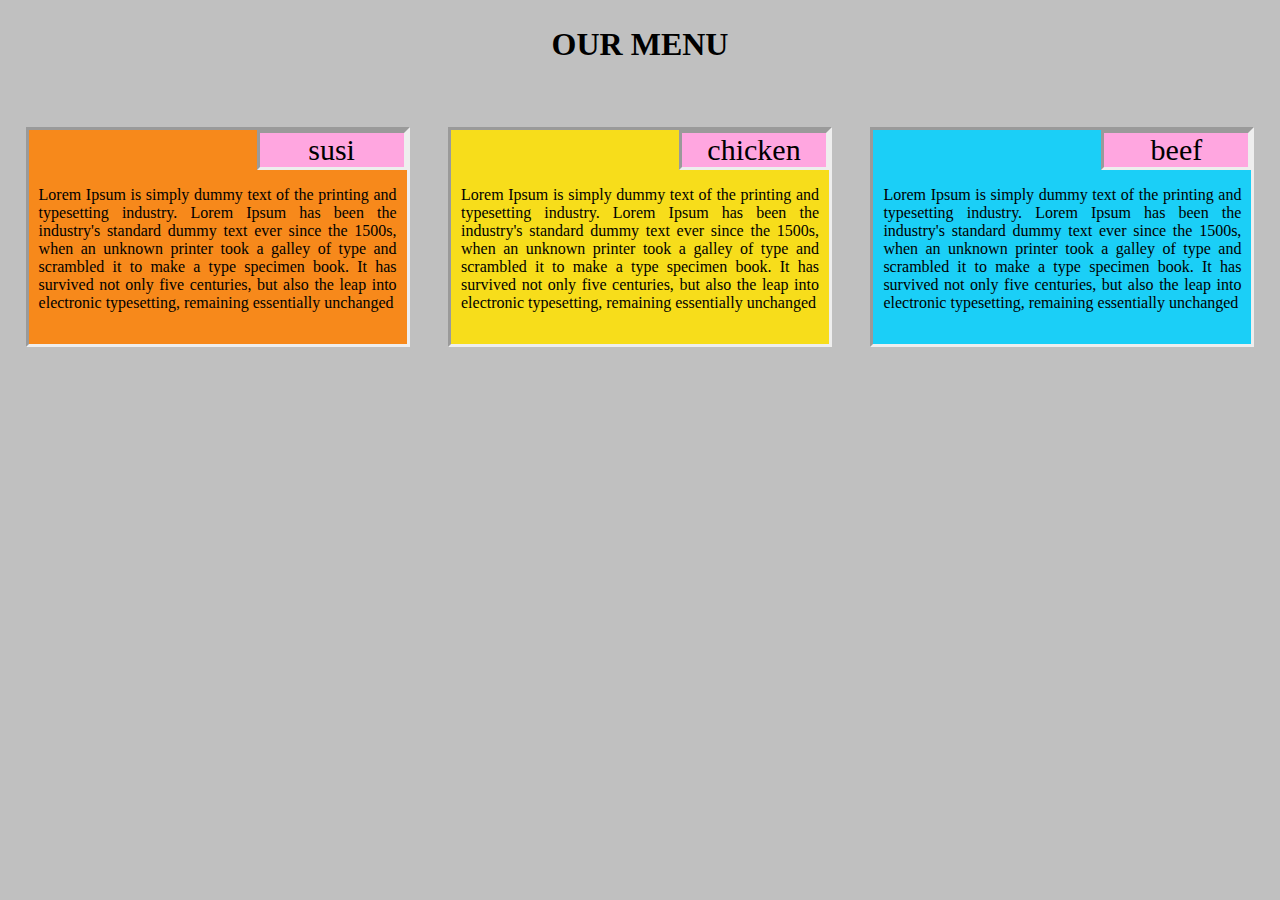
<file: module2-solution/index.html>
<!DOCTYPE html>
<html>
<head>
	<meta name="viewport" content="width=device-width, initial-scale=1">
	<title>Hello coursera</title>
	<link rel="stylesheet" type="text/css" href="css\style.css">
</head>

<body>


<div class="container">
    <center><h1>OUR MENU </h1></center>
		<div class="d1">
      <section>susi</section> 
      <p>Lorem Ipsum is simply dummy text of the printing and typesetting industry. Lorem Ipsum has been the industry's standard dummy text ever since the 1500s, when an unknown printer took a galley of type and scrambled it to make a type specimen book. It has survived not only five centuries, but also the leap into electronic typesetting, remaining essentially unchanged</p>
    </div>
    <div class="d2">
      <section>chicken</section>
      <p>Lorem Ipsum is simply dummy text of the printing and typesetting industry. Lorem Ipsum has been the industry's standard dummy text ever since the 1500s, when an unknown printer took a galley of type and scrambled it to make a type specimen book. It has survived not only five centuries, but also the leap into electronic typesetting, remaining essentially unchanged</p>
    </div>
    <div class="d3">
      <section>beef</section>
      <p>Lorem Ipsum is simply dummy text of the printing and typesetting industry. Lorem Ipsum has been the industry's standard dummy text ever since the 1500s, when an unknown printer took a galley of type and scrambled it to make a type specimen book. It has survived not only five centuries, but also the leap into electronic typesetting, remaining essentially unchanged</p>
    </div>
  </div>

</body>
</html>
</file>
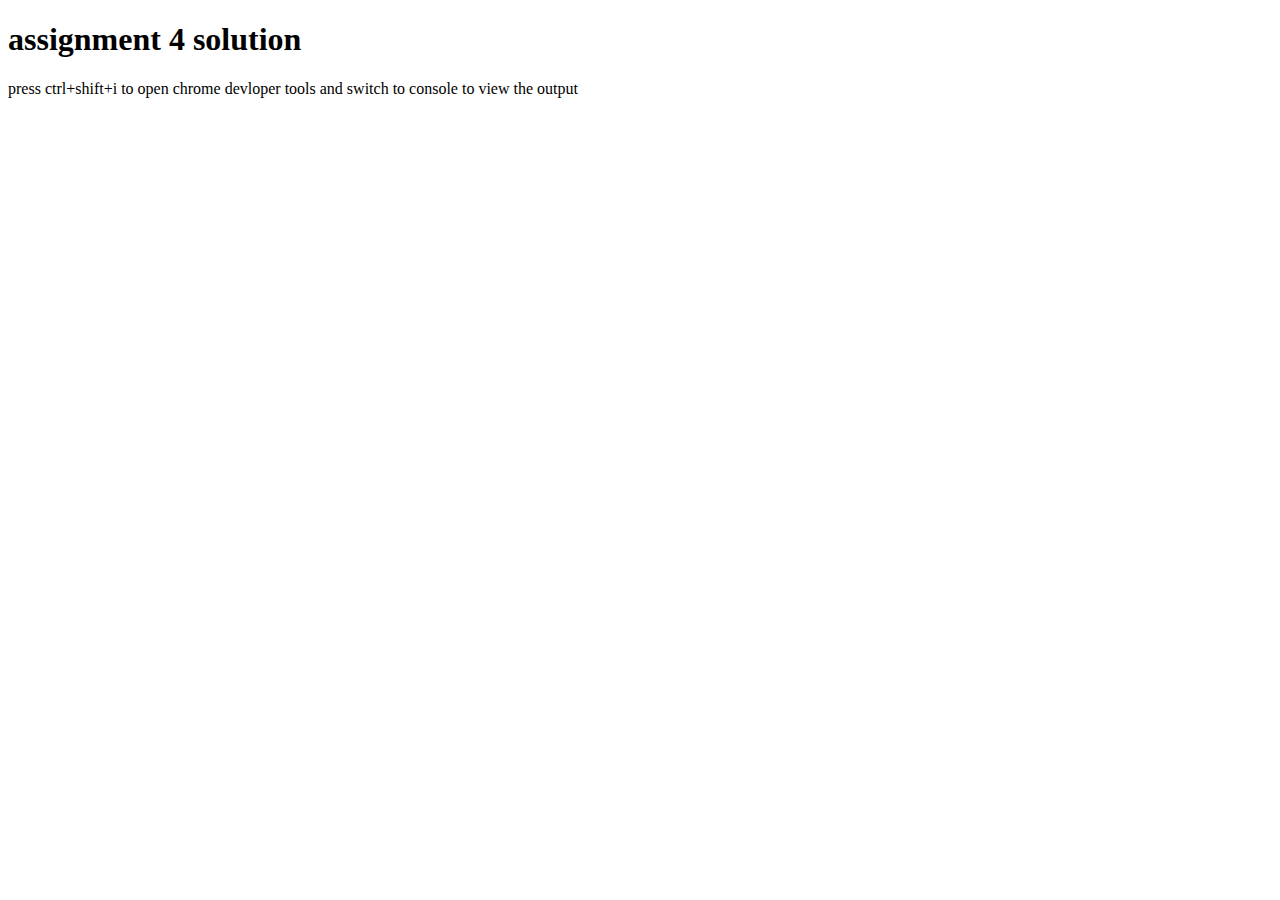
<file: module4-solution/index.html>
<!DOCTYPE html>
<html>

<head>
    <meta charset="utf-8">
    <title>mod4-solution</title>
    <script src="SpeakHello.js"></script>
    <script src="SpeakGoodBye.js"></script>
    <script src="script.js"></script>
</head>

<body>
    <h1>assignment 4 solution</h1>
    <p>press ctrl+shift+i to open chrome devloper tools 
    and switch to console to view the output</p>
</body>

</html>
</file>
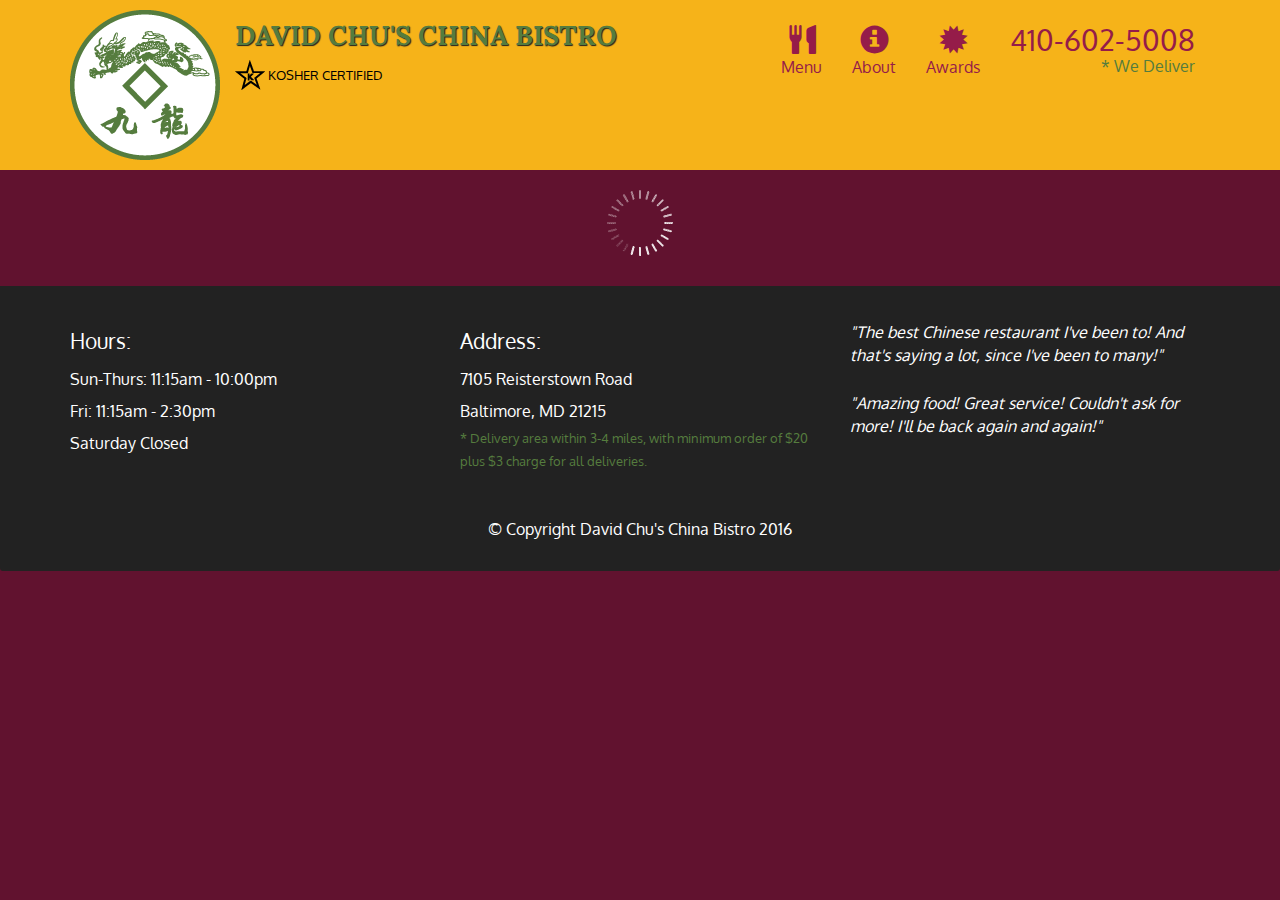
<file: module5_solution/index.html>
<!doctype html>
<html lang="en">
  <head>
    <meta charset="utf-8">
    <meta http-equiv="X-UA-Compatible" content="IE=edge">
    <meta name="viewport" content="width=device-width, initial-scale=1">
    <title>David Chu's China Bistro</title>
    <link rel="stylesheet" href="css/bootstrap.min.css">
    <link rel="stylesheet" href="css/styles.css">
    <link href='https://fonts.googleapis.com/css?family=Oxygen:400,300,700' rel='stylesheet' type='text/css'>
    <link href='https://fonts.googleapis.com/css?family=Lora' rel='stylesheet' type='text/css'>
  </head>
<body>
  <header>
    <nav id="header-nav" class="navbar navbar-default">
      <div class="container">
        <div class="navbar-header">
          <a href="index.html" class="pull-left visible-md visible-lg">
            <div id="logo-img" alt="Logo image"></div>
          </a>

          <div class="navbar-brand">
            <a href="index.html"><h1>David Chu's China Bistro</h1></a>
            <p>
              <img src="images/star-k-logo.png" alt="Kosher certification">
              <span>Kosher Certified</span>
            </p>
          </div>

          <button id="navbarToggle" type="button" class="navbar-toggle collapsed" data-toggle="collapse" data-target="#collapsable-nav" aria-expanded="false">
            <span class="sr-only">Toggle navigation</span>
            <span class="icon-bar"></span>
            <span class="icon-bar"></span>
            <span class="icon-bar"></span>
          </button>
        </div>
        
        <div id="collapsable-nav" class="collapse navbar-collapse">
           <ul id="nav-list" class="nav navbar-nav navbar-right">
            <li id="navHomeButton" class="visible-xs active">
              <a href="index.html">
                <span class="glyphicon glyphicon-home"></span> Home</a>
            </li>
            <li id="navMenuButton">
              <a href="#" onclick="$dc.loadMenuCategories();">
                <span class="glyphicon glyphicon-cutlery"></span><br class="hidden-xs"> Menu</a>
            </li>
            <li>
              <a href="#">
                <span class="glyphicon glyphicon-info-sign"></span><br class="hidden-xs"> About</a>
            </li>
            <li>
              <a href="#">
                <span class="glyphicon glyphicon-certificate"></span><br class="hidden-xs"> Awards</a>
            </li>
            <li id="phone" class="hidden-xs">
              <a href="tel:410-602-5008">
                <span>410-602-5008</span></a><div>* We Deliver</div>
            </li>
          </ul><!-- #nav-list -->
        </div><!-- .collapse .navbar-collapse -->
      </div><!-- .container -->
    </nav><!-- #header-nav -->
  </header>

  <div id="call-btn" class="visible-xs">
    <a class="btn" href="tel:410-602-5008">
    <span class="glyphicon glyphicon-earphone"></span>
    410-602-5008
    </a>
  </div>
  <div id="xs-deliver" class="text-center visible-xs">* We Deliver</div>

  <div id="main-content" class="container"></div>

  <footer class="panel-footer">
    <div class="container">
      <div class="row">
        <section id="hours" class="col-sm-4">
          <span>Hours:</span><br>
          Sun-Thurs: 11:15am - 10:00pm<br>
          Fri: 11:15am - 2:30pm<br>
          Saturday Closed
          <hr class="visible-xs">
        </section>
        <section id="address" class="col-sm-4">
          <span>Address:</span><br>
          7105 Reisterstown Road<br>
          Baltimore, MD 21215
          <p>* Delivery area within 3-4 miles, with minimum order of $20 plus $3 charge for all deliveries.</p>
          <hr class="visible-xs">
        </section>
        <section id="testimonials" class="col-sm-4">
          <p>"The best Chinese restaurant I've been to! And that's saying a lot, since I've been to many!"</p>
          <p>"Amazing food! Great service! Couldn't ask for more! I'll be back again and again!"</p>
        </section>
      </div>
      <div class="text-center">&copy; Copyright David Chu's China Bistro 2016</div>
    </div>
  </footer>

  <!-- jQuery (Bootstrap JS plugins depend on it) -->
  <script src="js/jquery-2.1.4.min.js"></script>
  <script src="js/bootstrap.min.js"></script>
  <script src="js/ajax-utils.js"></script>
  <script src="js/script.js"></script>
</body>
</html>
</file>
<file: module5_solution/css/styles.css>
body {
  font-size: 16px;
  color: #fff;
  background-color: #61122f;
  font-family: 'Oxygen', sans-serif;
}

/** HEADER **/
#header-nav {
  background-color: #f6b319;
  border-radius: 0;
  border: 0;
}

#logo-img {
  background: url('../images/restaurant-logo_large.png') no-repeat;
  width: 150px;
  height: 150px;
  margin: 10px 15px 10px 0;
}

.navbar-brand {
  padding-top: 25px;
}
.navbar-brand h1 { /* Restaurant name */
  font-family: 'Lora', serif;
  color: #557c3e;
  font-size: 1.5em;
  text-transform: uppercase;
  font-weight: bold;
  text-shadow: 1px 1px 1px #222;
  margin-top: 0;
  margin-bottom: 0;
  line-height: .75;
}
.navbar-brand a:hover, .navbar-brand a:focus {
  text-decoration: none;
}
.navbar-brand p { /* Kosher cert */
  color: #000;
  text-transform: uppercase;
  font-size: .7em;
  margin-top: 15px;
}
.navbar-brand p span { /* Star-K */
  vertical-align: middle;
}

#nav-list {
  margin-top: 10px;
}
#nav-list a {
  color: #951C49;
  text-align: center;
}
#nav-list a:hover {
  background: #E7E7E7;
}
#nav-list a span {
  font-size: 1.8em;
}

#phone {
  margin-top: 5px;
}
#phone a { /* Phone number */
  text-align: right;
  padding-bottom: 0;
}
#phone div { /* We Deliver */
  color: #557c3e;
  text-align: right;
  padding-right: 15px;
}

.navbar-header button.navbar-toggle, .navbar-header .icon-bar {
  border: 1px solid #61122f;
}
.navbar-header button.navbar-toggle {
  clear: both;
  margin-top: -30px;
}
/* END HEADER */

/* FOOTER */
.panel-footer {
  margin-top: 30px;
  padding-top: 35px;
  padding-bottom: 30px;
  background-color: #222;
  border-top: 0;
}
.panel-footer div.row {
  margin-bottom: 35px;
}
#hours, #address {
  line-height: 2;
}
#hours > span, #address > span {
  font-size: 1.3em;
}
#address p {
  color: #557c3e;
  font-size: .8em;
  line-height: 1.8;
}
#testimonials {
  font-style: italic;
}
#testimonials p:nth-child(2) {
  margin-top: 25px;
}
/* END FOOTER */



/* HOME PAGE */
.container .jumbotron {
  box-shadow: 0 0 50px #3F0C1F;
  border: 2px solid #3F0C1F;
}

#menu-tile, #specials-tile, #map-tile {
  height: 250px;
  width: 100%;
  margin-bottom: 15px;
  position: relative;
  border: 2px solid #3F0C1F;
  overflow: hidden;
}
#menu-tile:hover, #specials-tile:hover, #map-tile:hover {
  box-shadow: 0 1px 5px 1px #cccccc;
}
#menu-tile {
  background: url('../images/menu-tile.jpg') no-repeat;
  background-position: center;
}
#specials-tile {
  background: url('../images/specials-tile.jpg') no-repeat;
  background-position: center;
}
#menu-tile span, #specials-tile span, #map-tile span {
  position: absolute;
  bottom: 0;
  right: 0;
  width: 100%;
  text-align: center;
  font-size: 1.6em;
  text-transform: uppercase;
  background-color: #000;
  color: #fff;
  opacity: .8;
}
/* END HOME PAGE */

/* MENU CATEGORIES PAGE */
.category-tile { 
  position: relative;
  border: 2px solid #3F0C1F;
  overflow: hidden;
  width: 200px;
  height: 200px;
  margin: 0 auto 15px;
}
.category-tile span {
  position: absolute;
  bottom: 0;
  right: 0;
  width: 100%;
  text-align: center;
  font-size: 1.2em;
  text-transform: uppercase;
  background-color: #000;
  color: #fff;
  opacity: .8;
}
.category-tile:hover {
  box-shadow: 0 1px 5px 1px #cccccc;
}

#menu-categories-title + div {
  margin-bottom: 50px;
}
/* END MENU CATEGORIES PAGE */

/* SINGLE CATEGORY PAGE */
.menu-item-tile {
  margin-bottom: 25px;
}
.menu-item-tile hr {
  width: 80%;
}
.menu-item-tile .menu-item-price {
  font-size: 1.1em;
  text-align: right;
  margin-top: -15px;
  margin-right: -15px;
}
.menu-item-tile .menu-item-price span {
  font-size: .6em;
}
.menu-item-photo {
  position: relative;
  border: 2px solid #3F0C1F; 
  overflow: hidden;
  padding: 0;
  margin-right: -15px;
  margin-left: auto;
  margin-bottom: 20px;
  max-width: 250px;
}
.menu-item-photo div {
  position: absolute;
  bottom: 0;
  right: 0;
  width: 80px;
  background-color: #557c3e;
  text-align: center;
}
.menu-item-description {
  padding-right: 30px;
}
h3.menu-item-title {
  margin: 0 0 10px;
}
.menu-item-details {
  font-size: .9em;
  font-style: italic;
}
/* END SINGLE CATEGORY PAGE */


/********** Large devices only **********/
@media (min-width: 1200px) {
  .container .jumbotron {
    background: url('../images/jumbotron_1200.jpg') no-repeat;
    height: 675px;
  }
}

/********** Medium devices only **********/
@media (min-width: 992px) and (max-width: 1199px) {
  /* Header */
  #logo-img {
    background: url('../images/restaurant-logo_medium.png') no-repeat;
    width: 100px;
    height: 100px;
    margin: 5px 5px 5px 0;
  }
  /* End Header */

  /* Home Page */
  .container .jumbotron {
    background: url('../images/jumbotron_992.jpg') no-repeat;
    height: 558px;
  }
  /* End Home Page */
}

/********** Small devices only **********/
@media (min-width: 768px) and (max-width: 991px) {
  /* Home Page */
  .container .jumbotron {
    background: url('../images/jumbotron_768.jpg') no-repeat;
    height: 432px;
  }
  /* End Home Page */
}

/********** Extra small devices only **********/
@media (max-width: 767px) {
  /* Header */
  .navbar-brand {
    padding-top: 10px;
    height: 80px;
  }
  .navbar-brand h1 { /* Restaurant name */
    padding-top: 10px;
    font-size: 5vw; /* 1vw = 1% of viewport width */
  }
  .navbar-brand p { /* Kosher cert */
    font-size: .6em;
    margin-top: 12px;
  }
  .navbar-brand p img { /* Star-K */
    height: 20px;
  }

  #collapsable-nav a { /* Collapsed nav menu text */
    font-size: 1.2em;
  }
  #collapsable-nav a span { /* Collapsed nav menu glyph */
    font-size: 1em;
    margin-right: 5px;
  }

  #call-btn > a {
    font-size: 1.5em;
    display: block;
    margin: 0 20px;
    padding: 10px;
    border: 2px solid #fff;
    background-color: #f6b319;
    color: #951c49;
  }
  #xs-deliver {
    margin-top: 5px;
    font-size: .7em;
    letter-spacing: .1em;
    text-transform: uppercase;
  }
  /* End Header */

  /* Footer */
  .panel-footer section {
    margin-bottom: 30px;
    text-align: center;
  }
  .panel-footer section:nth-child(3) {
    margin-bottom: 0; /* margin already exists on the whole row */
  }
  .panel-footer section hr {
    width: 50%;
  }
  /* End Footer */

  /* Home Page */
  .container .jumbotron {
    margin-top: 30px;
    padding: 0;
  }
  #menu-tile, #specials-tile {
    width: 360px;
    margin: 0 auto 15px;
  }

  .menu-item-photo {
    margin-right: auto;
  }
  .menu-item-tile .menu-item-price {
    text-align: center;
  }
  .menu-item-description {
    text-align: center;;
  }
}


/********** Super extra small devices Only :-) (e.g., iPhone 4) **********/
@media (max-width: 479px) {
  /* Header */
  .navbar-brand h1 { /* Restaurant name */
    padding-top: 5px;
    font-size: 6vw;
  }
  /* End Header */
  
  /* Home page */
  #menu-tile, #specials-tile {
    width: 280px;
    margin: 0 auto 15px;
  }

  .col-xxs-12 {
    position: relative;
    min-height: 1px;
    padding-right: 15px;
    padding-left: 15px;
    float: left;
    width: 100%;
  }
}
</file>
